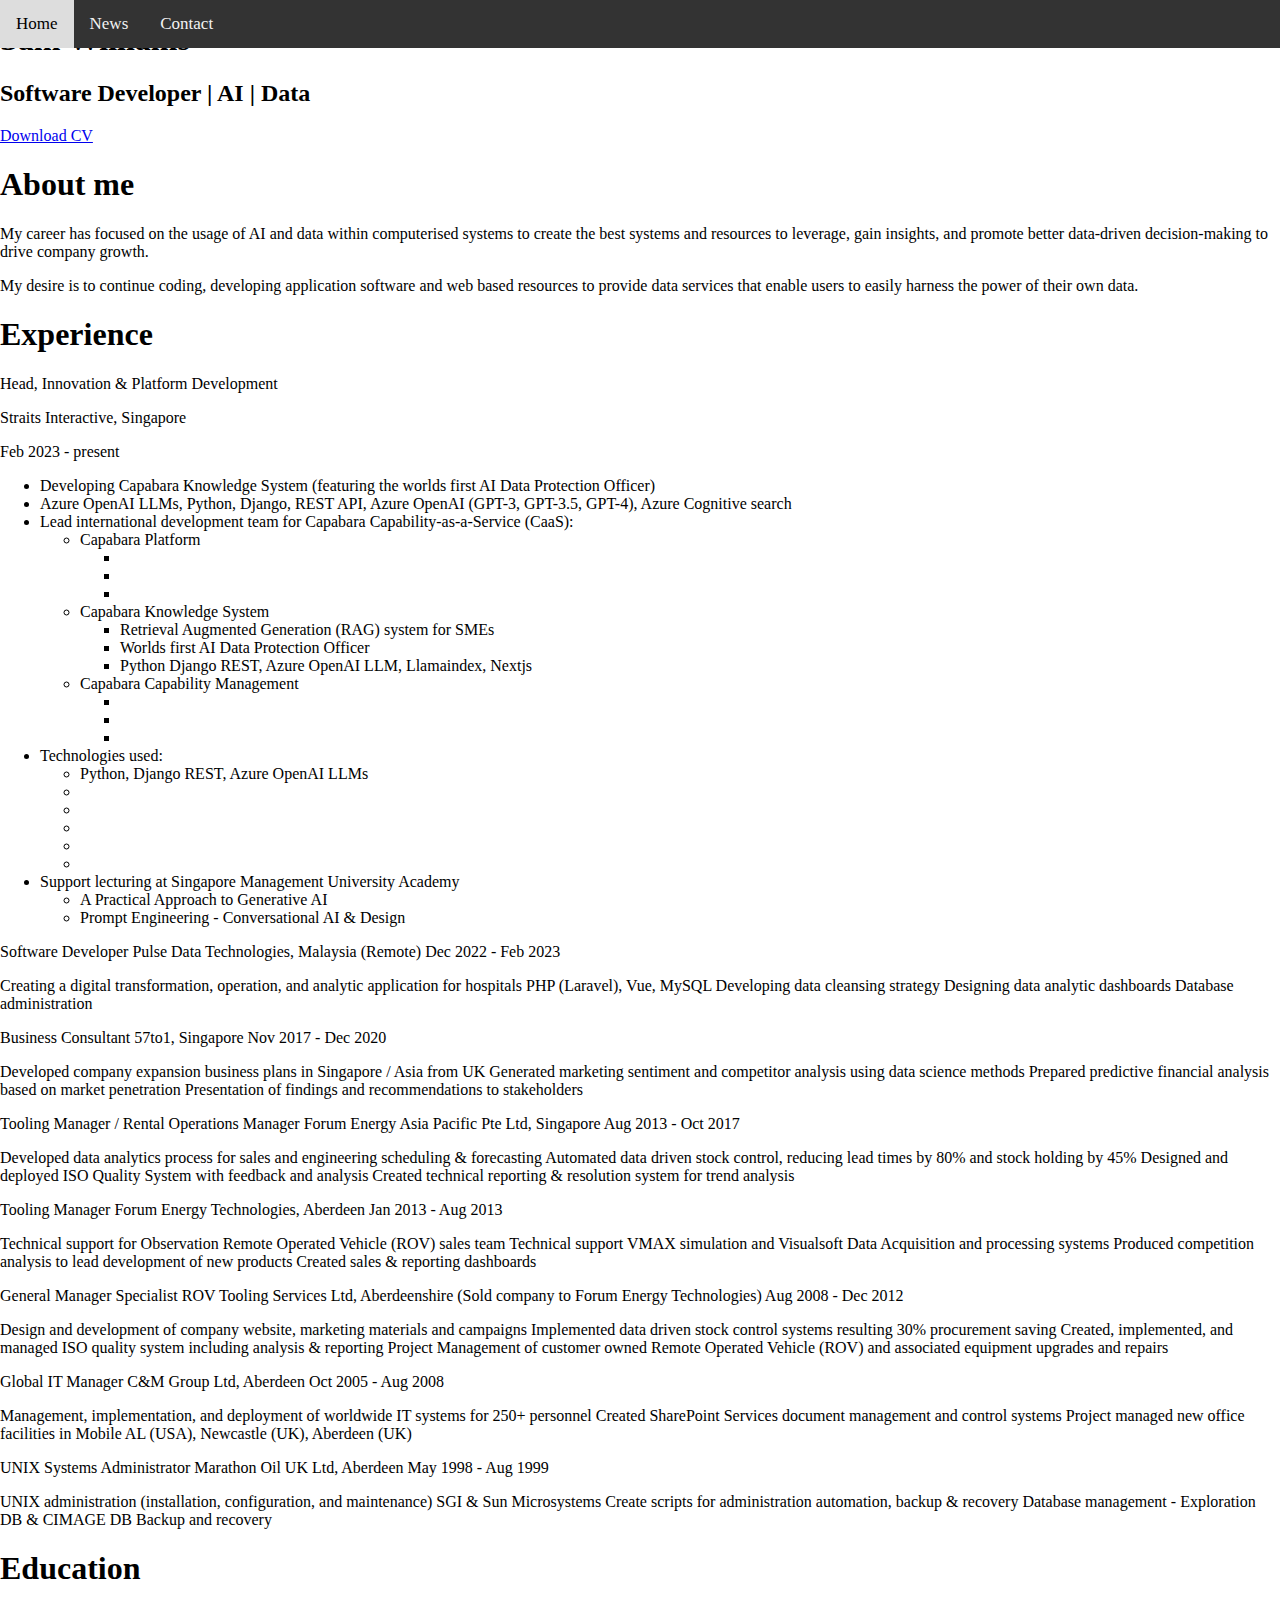
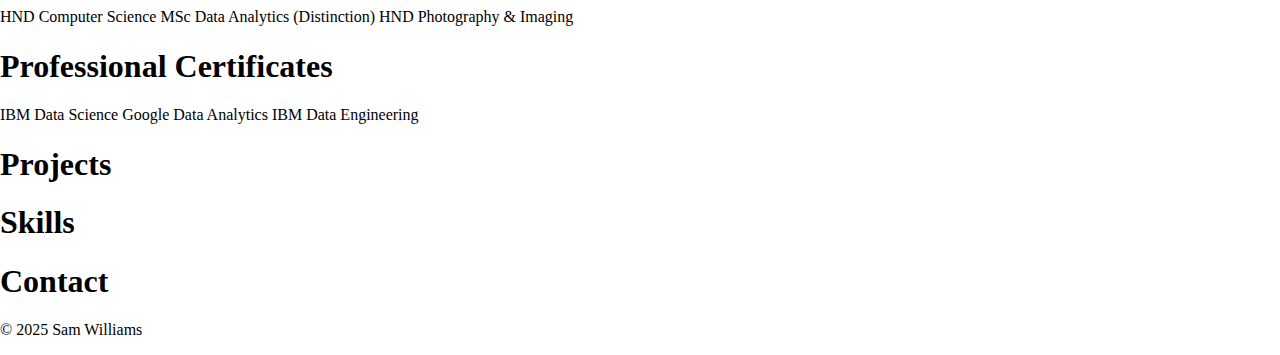
<file: index.html>
<!DOCTYPE html>
<html>
<head>
  <meta name="viewport" content="width=device-width, initial-scale=1">
  <link rel="stylesheet" href="css/styles.css">
  <link rel="preconnect" href="https://fonts.googleapis.com">
  <link rel="preconnect" href="https://fonts.gstatic.com" crossorigin>
  <link href="https://fonts.googleapis.com/css2?family=Lexend:wght@100..900&display=swap" rel="stylesheet">
</head>
<body>
  <header>
    <div class="navbar">
      <a href="#home">Home</a>
      <a href="#news">News</a>
      <a href="#contact">Contact</a>
    </div>
</header>
<main>
  <div id="opening">
    <div id="opening-content">
        <h1>Sam Williams</h1>
        <h2>Software Developer | AI | Data</h2>
        <a href="#" class="btn-rounded-white">Download CV</a>
    </div>
  </div>    
  <div id="about">
    <h1>About me</h1>
    <p>
        My career has focused on the usage of AI and data within computerised systems 
        to create the best systems and resources to leverage, gain insights, and  
        promote better data-driven decision-making to drive company growth.
    </p>

    <p>
        My desire is to continue coding, developing application software and web 
        based resources to provide data services that enable users to easily harness 
        the power of their own data.
    </p>
  </div>
  <div id="experience">
    <h1>Experience</h1>
      <p id="jobTitle">Head, Innovation & Platform Development</p> 
      <p id="jobCompany">Straits Interactive, Singapore</p>
      <p id="jobDate">Feb 2023 - present</p>
    <ul>
      <li>Developing Capabara Knowledge System (featuring the worlds first AI Data Protection Officer)</li>
      <li>Azure OpenAI LLMs, Python, Django, REST API, Azure OpenAI (GPT-3, GPT-3.5, GPT-4), Azure Cognitive search</li>
      <li>Lead international development team for Capabara Capability-as-a-Service (CaaS):</li>
      <ul>
        <li>Capabara Platform</li>
        <ul>
          <li></li>
          <li></li>
          <li></li>
        </ul>
        <li>Capabara Knowledge System</li>
        <ul>
          <li>Retrieval Augmented Generation (RAG) system for SMEs</li>
          <li>Worlds first AI Data Protection Officer</li>
          <li>Python Django REST, Azure OpenAI LLM, Llamaindex, Nextjs</li>
        </ul>
        <li>Capabara Capability Management</li>
        <ul>
          <li></li>
          <li></li>
          <li></li>
        </ul>
      </ul>
      <li>Technologies used:</li>
      <ul>
        <li>Python, Django REST, Azure OpenAI LLMs</li>
        <li></li>
        <li></li>
        <li></li>
        <li></li>
        <li></li>
      </ul>
      <li>Support lecturing at Singapore Management University Academy</li>
      <ul>
        <li>A Practical Approach to Generative AI</li>
        <li>Prompt Engineering - Conversational AI & Design</li>
      </ul>      
    </ul>      
    <p>
      Software Developer
      Pulse Data Technologies, Malaysia (Remote)
      Dec 2022 - Feb 2023
    </p>
    <p>
      Creating a digital transformation, operation, and analytic application for hospitals
      PHP (Laravel), Vue, MySQL
      Developing data cleansing strategy
      Designing  data analytic dashboards
      Database administration      
    </p>
    <p>
      Business Consultant 
      57to1, Singapore
      Nov 2017 - Dec 2020      
    </p>
    <p>
      Developed company expansion business plans in Singapore / Asia from UK
      Generated marketing sentiment and competitor analysis using data science methods
      Prepared predictive financial analysis based on market penetration
      Presentation of findings and recommendations to stakeholders      
    </p>
    <p>
      Tooling Manager / Rental Operations Manager
      Forum Energy Asia Pacific Pte Ltd, Singapore
      Aug 2013 - Oct 2017      
    </p>
    <p>
      Developed data analytics process for sales and engineering scheduling & forecasting
      Automated data driven stock control, reducing lead times by 80% and stock holding by 45%
      Designed and deployed ISO Quality System with feedback and analysis
      Created technical reporting & resolution system for trend analysis      
    </p>
    <p>
      Tooling Manager 
      Forum Energy Technologies, Aberdeen
      Jan 2013 - Aug 2013      
    </p>
    <p>
      Technical support for Observation Remote Operated Vehicle (ROV) sales team
      Technical support VMAX simulation and Visualsoft Data Acquisition and processing systems
      Produced competition analysis to lead development of new products
      Created sales & reporting dashboards      
    </p>
    <p>
      General Manager
      Specialist ROV Tooling Services Ltd, Aberdeenshire
      (Sold company to Forum Energy Technologies)
      Aug 2008 - Dec 2012      
    </p>
    <p>
      Design and development of company website, marketing materials and campaigns
      Implemented data driven stock control systems resulting 30% procurement saving
      Created, implemented, and managed ISO quality system including analysis & reporting
      Project Management of customer owned Remote Operated Vehicle (ROV) and associated
      equipment upgrades and repairs      
    </p>
    <p>
      Global IT Manager
      C&M Group Ltd, Aberdeen
      Oct 2005 - Aug 2008      
    </p>
    <p>
      Management, implementation, and deployment of worldwide IT systems for 250+ personnel
      Created SharePoint Services document management and control systems
      Project managed new office facilities in Mobile AL (USA), Newcastle (UK), Aberdeen (UK)      
    </p>
    <p>
      UNIX Systems Administrator
      Marathon Oil UK Ltd, Aberdeen
      May 1998 - Aug 1999      
    </p>
    <p>
      UNIX administration (installation, configuration, and maintenance) SGI & Sun Microsystems
      Create scripts for administration automation, backup & recovery
      Database management - Exploration DB & CIMAGE DB
      Backup and recovery     
    </p>
  </div>
  <div id="education">
    <h1>Education</h1>
    <p>
        HND Computer Science
        MSc Data Analytics (Distinction)
        HND Photography & Imaging
    </p>
  </div>
  <div id="certificates">
    <h1>Professional Certificates</h1>
    <p>
        IBM Data Science
        Google Data Analytics
        IBM Data Engineering
    </p>
  </div>
  <div id="projects">
    <h1>Projects</h1>
  </div>
  <div id="skills">
    <h1>Skills</h1>
  </div>
  <div id="contact">
    <h1>Contact</h1>
  </div>
</main>
<footer>
  <p>&copy; 2025 Sam Williams</p>
</footer>
</body>
</html>
</file>
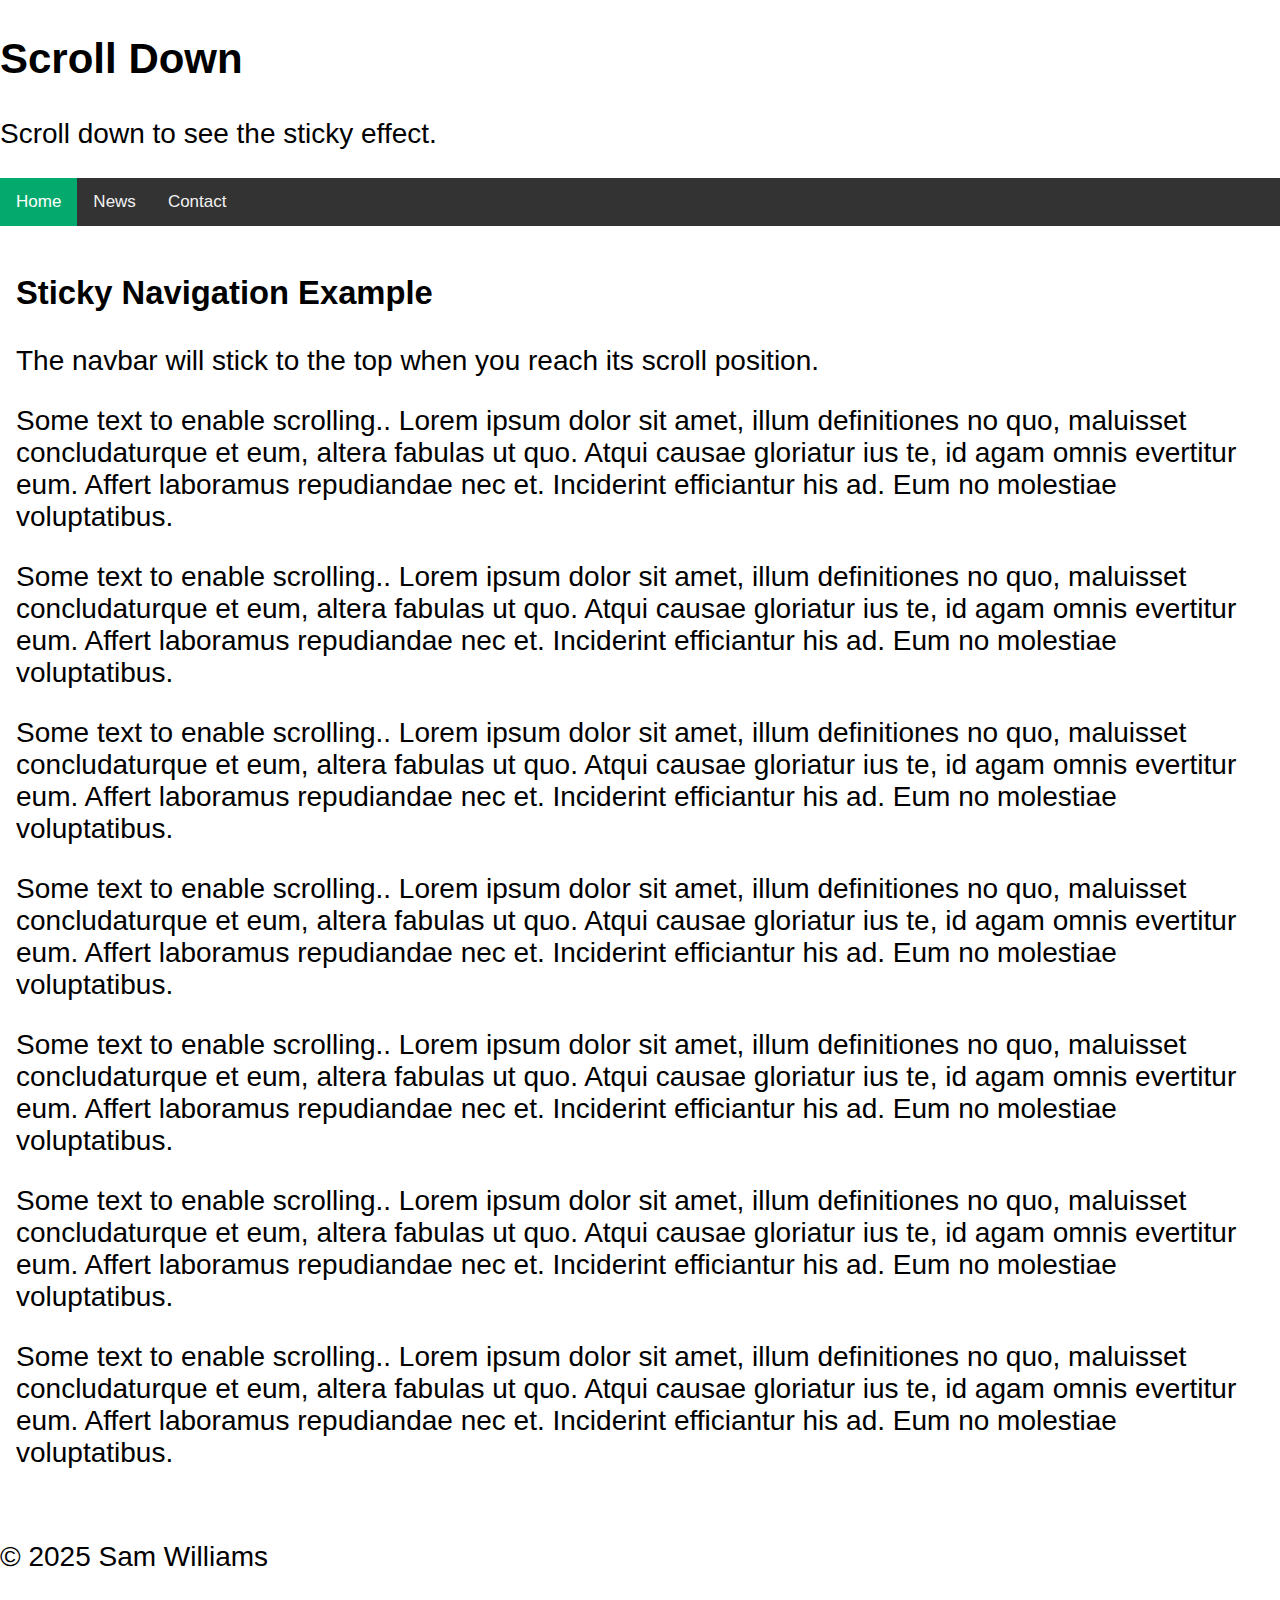
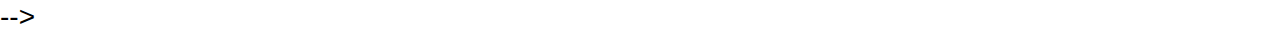
<file: test.html>
<!DOCTYPE html>
<html>
<head>
<meta name="viewport" content="width=device-width, initial-scale=1">
<style>
body {
  margin: 0;
  font-size: 28px;
  font-family: Arial, Helvetica, sans-serif;
}

/* .header {
  background-color: #f1f1f1;
  padding: 30px;
  text-align: center;
} */

#navbar {
  position: sticky;
  top: 0;
  overflow: hidden;
  background-color: #333;
}

#navbar a {
  float: left;
  display: block;
  color: #f2f2f2;
  text-align: center;
  padding: 14px 16px;
  text-decoration: none;
  font-size: 17px;
}

#navbar a:hover {
  background-color: #ddd;
  color: black;
}

#navbar a.active {
  background-color: #04AA6D;
  color: white;
}

.content {
  padding: 16px;
}

</style>
</head>


<body>

<div class="header">
  <h2>Scroll Down</h2>
  <p>Scroll down to see the sticky effect.</p>
</div>

<div id="navbar">
  <a class="active" href="#">Home</a>
  <a href="#">News</a>
  <a href="#">Contact</a>
</div>

<div class="content">
  <h3>Sticky Navigation Example</h3>
  <p>The navbar will stick to the top when you reach its scroll position.</p>
  <p>Some text to enable scrolling.. Lorem ipsum dolor sit amet, illum definitiones no quo, maluisset concludaturque et eum, altera fabulas ut quo. Atqui causae gloriatur ius te, id agam omnis evertitur eum. Affert laboramus repudiandae nec et. Inciderint efficiantur his ad. Eum no molestiae voluptatibus.</p>
  <p>Some text to enable scrolling.. Lorem ipsum dolor sit amet, illum definitiones no quo, maluisset concludaturque et eum, altera fabulas ut quo. Atqui causae gloriatur ius te, id agam omnis evertitur eum. Affert laboramus repudiandae nec et. Inciderint efficiantur his ad. Eum no molestiae voluptatibus.</p>
  <p>Some text to enable scrolling.. Lorem ipsum dolor sit amet, illum definitiones no quo, maluisset concludaturque et eum, altera fabulas ut quo. Atqui causae gloriatur ius te, id agam omnis evertitur eum. Affert laboramus repudiandae nec et. Inciderint efficiantur his ad. Eum no molestiae voluptatibus.</p>
  <p>Some text to enable scrolling.. Lorem ipsum dolor sit amet, illum definitiones no quo, maluisset concludaturque et eum, altera fabulas ut quo. Atqui causae gloriatur ius te, id agam omnis evertitur eum. Affert laboramus repudiandae nec et. Inciderint efficiantur his ad. Eum no molestiae voluptatibus.</p>
  <p>Some text to enable scrolling.. Lorem ipsum dolor sit amet, illum definitiones no quo, maluisset concludaturque et eum, altera fabulas ut quo. Atqui causae gloriatur ius te, id agam omnis evertitur eum. Affert laboramus repudiandae nec et. Inciderint efficiantur his ad. Eum no molestiae voluptatibus.</p>
  <p>Some text to enable scrolling.. Lorem ipsum dolor sit amet, illum definitiones no quo, maluisset concludaturque et eum, altera fabulas ut quo. Atqui causae gloriatur ius te, id agam omnis evertitur eum. Affert laboramus repudiandae nec et. Inciderint efficiantur his ad. Eum no molestiae voluptatibus.</p>
  <p>Some text to enable scrolling.. Lorem ipsum dolor sit amet, illum definitiones no quo, maluisset concludaturque et eum, altera fabulas ut quo. Atqui causae gloriatur ius te, id agam omnis evertitur eum. Affert laboramus repudiandae nec et. Inciderint efficiantur his ad. Eum no molestiae voluptatibus.</p>
</div>

</body>
</html>






<!DOCTYPE html>
<html lang="en">
<head>
    <meta charset="UTF-8">
    <meta name="viewport" content="width=device-width, initial-scale=1.0">
    <title>Sam Williams</title>
    <link rel="stylesheet" href="css/styles.css">
</head>


<!-- <!DOCTYPE html>
<html lang="en">
<head>
    <meta charset="UTF-8">
    <meta name="viewport" content="width=device-width, initial-scale=1.0">
    <title>Sam Williams</title>
    <link rel="stylesheet" href="css/styles.css">
</head>
<body>
    <header>
        <div id="navbar">
            <a href="#home">Home</a>
            <a href="#news">News</a>
            <a href="#contact">Contact</a>
        </div>
    </header>
    <main>
        <div id="opening">
            <div id="opening-content">
                <h1>Sam Williams</h1>
                <h2>Software Developer | AI | Data</h2>
                <a href="#" class="btn-rounded-white">Download CV</a>
            </div>
        </div>    
        <div id="about">
            <h1>About me</h1>
            <p>
                My career has focused on the usage of AI and data within computerised systems 
                to create the best systems and resources to leverage, gain insights, and  
                promote better data-driven decision-making to drive company growth.
            </p>
            <p>
                My desire is to continue coding, developing application software and web 
                based resources to provide data services that enable users to easily harness 
                the power of their own data.
            </p>
            <p>
                My career has focused on the usage of AI and data within computerised systems 
                to create the best systems and resources to leverage, gain insights, and  
                promote better data-driven decision-making to drive company growth.
            </p>
            <p>
                My desire is to continue coding, developing application software and web 
                based resources to provide data services that enable users to easily harness 
                the power of their own data.
            </p>
            <p>
                My career has focused on the usage of AI and data within computerised systems 
                to create the best systems and resources to leverage, gain insights, and  
                promote better data-driven decision-making to drive company growth.
            </p>
            <p>
                My desire is to continue coding, developing application software and web 
                based resources to provide data services that enable users to easily harness 
                the power of their own data.
            </p>
            <p>
                My career has focused on the usage of AI and data within computerised systems 
                to create the best systems and resources to leverage, gain insights, and  
                promote better data-driven decision-making to drive company growth.
            </p>
            <p>
                My desire is to continue coding, developing application software and web 
                based resources to provide data services that enable users to easily harness 
                the power of their own data.
            </p>
            
        </div>
        More content here -->
    </main>
    <footer>
        <p>&copy; 2025 Sam Williams</p>
    </footer>
</body>
</html>


















<!-- <body> -->

    <!-- <div class="header">
      <h2>Scroll Down</h2>
      <p>Scroll down to see the sticky effect.</p>
    </div>
    
    <div id="navbar">
      <a class="active" href="#">Home</a>
      <a href="#">News</a>
      <a href="#">Contact</a>
    </div>
    
    <div class="content">
      <h3>Sticky Navigation Example</h3>
      <p>The navbar will stick to the top when you reach its scroll position.</p>
    </div>
    
    </body>
    </html> -->

<!-- 
<body>
    <header>
        <div id="navbar">
            <a href="#home">Home</a>
            <a href="#news">News</a>
            <a href="#contact">Contact</a>
        </div>
    </header>
    <main>
        <div id="opening">
            <div id="opening-content">
                <h1>Sam Williams</h1>
                <h2>Software Developer | AI | Data</h2>
                <a href="#" class="btn-rounded-white">Download CV</a>
            </div>
        </div>    
        <div id="about">
            <h1>About me</h1>
            <p>
                My career has focused on the usage of AI and data within computerised systems 
                to create the best systems and resources to leverage, gain insights, and  
                promote better data-driven decision-making to drive company growth.
            </p>

            <p>
                My desire is to continue coding, developing application software and web 
                based resources to provide data services that enable users to easily harness 
                the power of their own data.
            </p>
        </div>
        <div id="experience">
            <h1>Experience</h1>
            <p>
                

Head, Innovation & Platform Development 
Straits Interactive, Singapore
Feb 2023 - present

Developing Capabara Knowledge System (featuring the worlds first AI Data Protection
Officer) using Retrieval Augmented Generation (RAG) to chat with Azure Openai LLMs
Python, Django, REST API, Azure Openai (GPT-3, GPT-3.5, GPT-4), Azure Cognitive
search
Project Managed international team to develop
Capabara platform
Capabara Capability Management
E-commerce (Kill Bill) integration to platform
Implementing Jira project management and, Service management for team operations
Lecturing at Singapore Management University for courses
A Practical Approach to Generative AI
Prompt Engineering - Conversational AI & Design
Data Ethics & AI Governance


Software Developer
Pulse Data Technologies, Malaysia (Remote)
Dec 2022 - Feb 2023

Creating a digital transformation, operation, and analytic application for hospitals
PHP (Laravel), Vue, MySQL
Developing data cleansing strategy
Designing  data analytic dashboards
Database administration

Business Consultant 
57to1, Singapore
Nov 2017 - Dec 2020

Developed company expansion business plans in Singapore / Asia from UK
Generated marketing sentiment and competitor analysis using data science methods
Prepared predictive financial analysis based on market penetration
Presentation of findings and recommendations to stakeholders


Tooling Manager / Rental Operations Manager
Forum Energy Asia Pacific Pte Ltd, Singapore
Aug 2013 - Oct 2017

Developed data analytics process for sales and engineering scheduling & forecasting
Automated data driven stock control, reducing lead times by 80% and stock holding by 45%
Designed and deployed ISO Quality System with feedback and analysis
Created technical reporting & resolution system for trend analysis


Tooling Manager 
Forum Energy Technologies, Aberdeen
Jan 2013 - Aug 2013

Technical support for Observation Remote Operated Vehicle (ROV) sales team
Technical support VMAX simulation and Visualsoft Data Acquisition and processing systems
Produced competition analysis to lead development of new products
Created sales & reporting dashboards


General Manager
Specialist ROV Tooling Services Ltd, Aberdeenshire
(Sold company to Forum Energy Technologies)
Aug 2008 - Dec 2012

Design and development of company website, marketing materials and campaigns
Implemented data driven stock control systems resulting 30% procurement saving
Created, implemented, and managed ISO quality system including analysis & reporting
Project Management of customer owned Remote Operated Vehicle (ROV) and associated
equipment upgrades and repairs


Global IT Manager
C&M Group Ltd, Aberdeen
Oct 2005 - Aug 2008

Management, implementation, and deployment of worldwide IT systems for 250+ personnel
Created SharePoint Services document management and control systems
Project managed new office facilities in Mobile AL (USA), Newcastle (UK), Aberdeen (UK)


UNIX Systems Administrator
Marathon Oil UK Ltd, Aberdeen
May 1998 - Aug 1999


UNIX administration (installation, configuration, and maintenance) SGI & Sun Microsystems
Create scripts for administration automation, backup & recovery
Database management - Exploration DB & CIMAGE DB
Backup and recovery


            </p>
        </div>
        <div id="education">
            <h1>Education</h1>
            <p>
                HND Computer Science
                MSc Data Analytics (Distinction)
                HND Photography & Imaging
            </p>
        </div>
        <div id="certificates">
            <h1>Professional Certificates</h1>
            <p>
                IBM Data Science
                Google Data Analytics
                IBM Data Engineering
            </p>
        </div>
        <div id="projects">
            <h1>Projects</h1>
        </div>
        <div id="skills">
            <h1>Skills</h1>
        </div>
        <div id="contact">
            <h1>Contact</h1>
        </div>
    </main>
    <footer>
        <p>&copy; 2025 Sam Williams</p>
    </footer>
</body> 
</html> --> -->
</file>
<file: css/styles.css>
.lexend-samw {
  font-family: "Lexend", sans-serif;
  font-optical-sizing: auto;
  font-weight: 400;
  font-style: normal;
}

body {margin:0;}

.navbar {
  overflow: hidden;
  background-color: #333;
  position: fixed;
  top: 0;
  width: 100%;
}

.navbar a {
  float: left;
  display: block;
  color: #f2f2f2;
  text-align: center;
  padding: 14px 16px;
  text-decoration: none;
  font-size: 17px;
}

.navbar a:hover {
  background: #ddd;
  color: black;
}

.main {
  padding: 16px;
  margin-top: 30px;
  height: 1500px; /* Used in this example to enable scrolling */
}

#jobTitle {
  font-size: 1em;
}

#jobCompany {
  font-size: 1em;
}

#jobDate {
  font-size: 1em;
}
</file>
